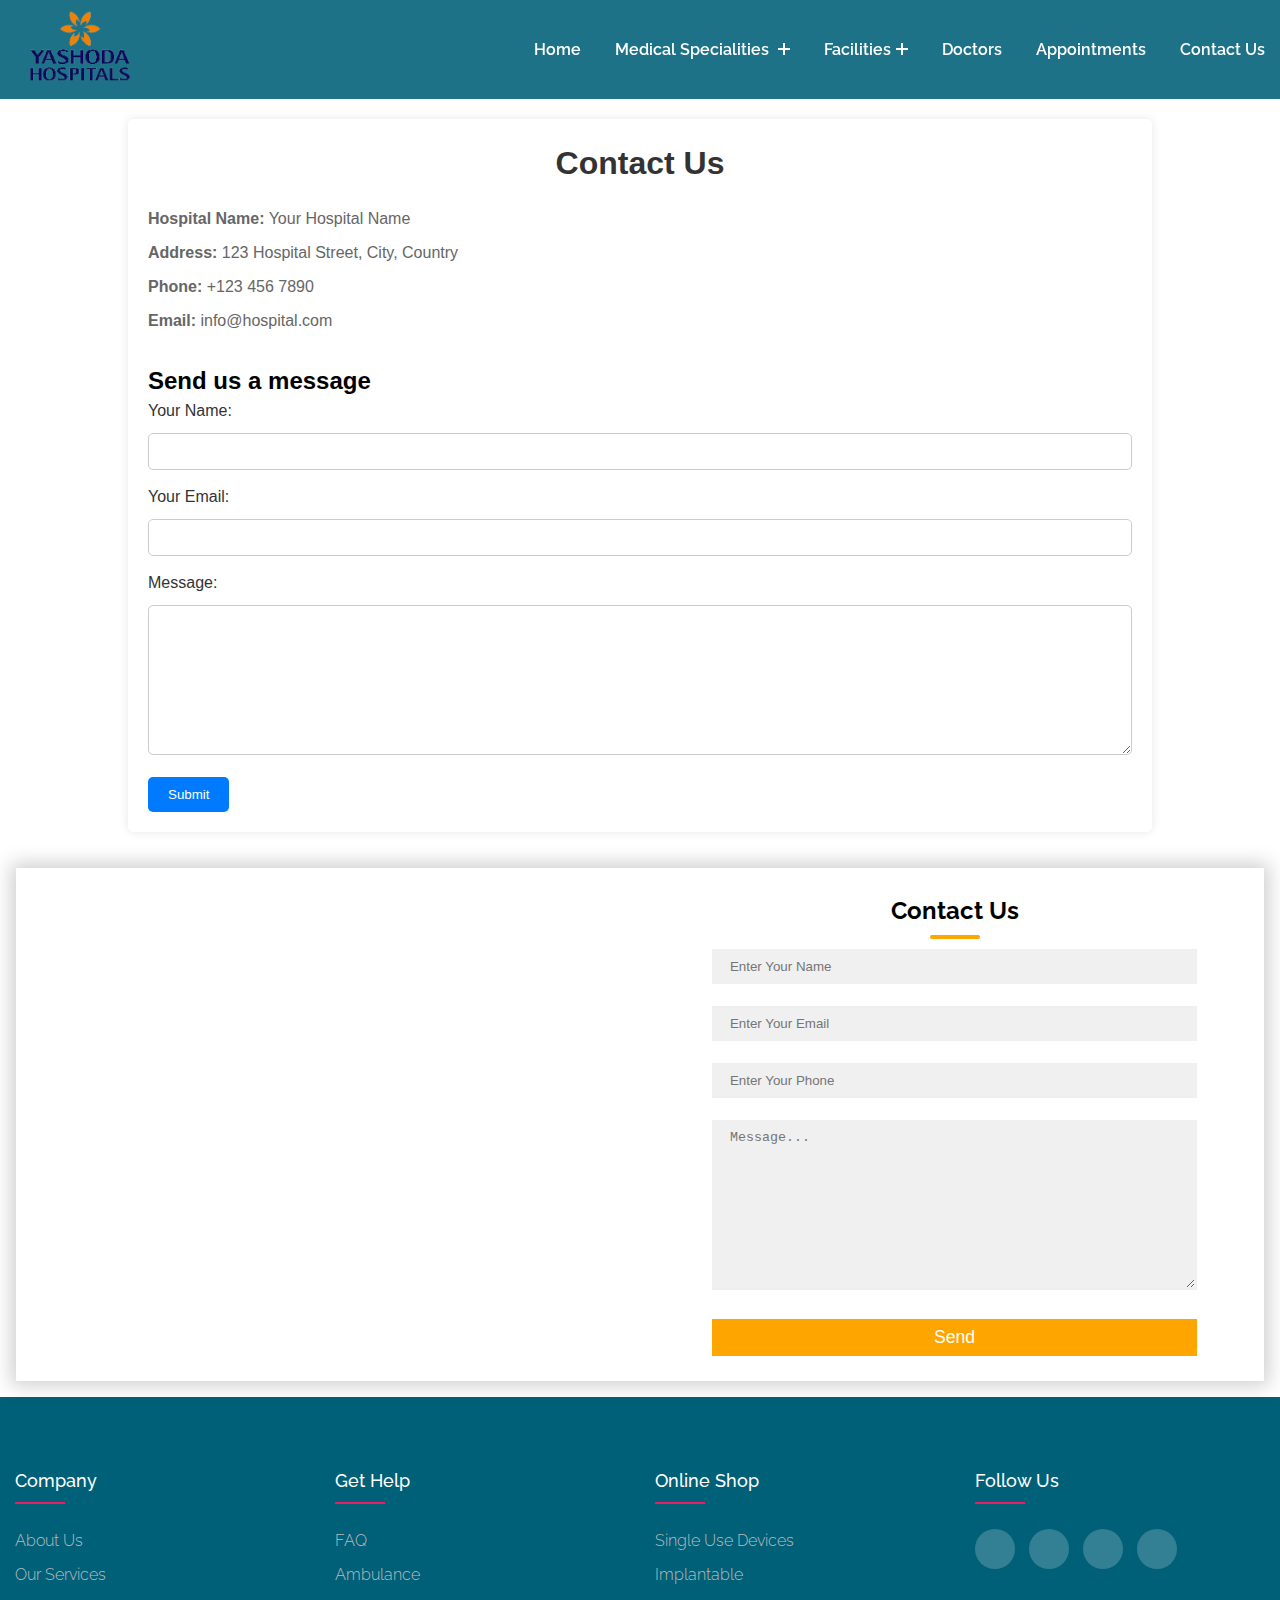
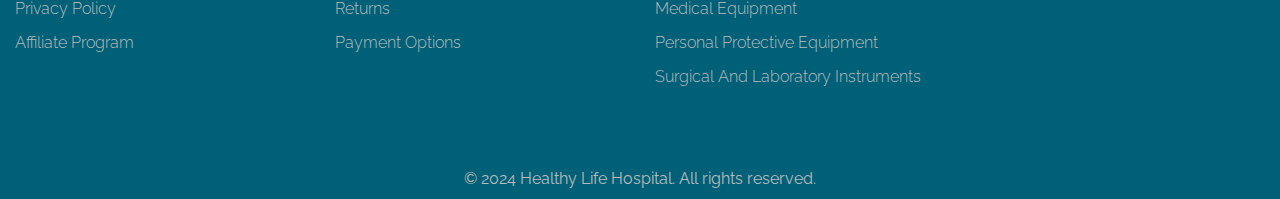
<file: contactus.html>
<!DOCTYPE html>
<html lang="en">

<head>
    <meta charset="UTF-8">
    <meta name="viewport" content="width=device-width, initial-scale=1.0">
    <title>contact us</title>
    <link rel="stylesheet" href="/css/contactus.css">
</head>

<body>
    <!-- header start -->
    <header class="header">
        <div>
            <div class="header-main">
                <div class="logo">
                    <a href="#"><img src="/images/images.png" alt=""></a>
                </div>
                <div class="open-nav-menu">
                    <span></span>
                </div>
                <div class="menu-overlay">
                </div>
                <!-- navigation menu start -->
                <nav class="nav-menu">
                    <div class="close-nav-menu">
                        <img src="/images/close.png" alt="close">
                    </div>
                    <ul class="menu">
                        <li class="menu-item">
                            <a href="/index.html"><i class="fa-solid fa-hospital"></i>&nbsp;Home</a>
                        </li>
                        <li class="menu-item menu-item-has-children">
                            <a href="#" data-toggle="sub-menu">Medical Specialities <i class="plus"></i></a>
                            <ul class="sub-menu">
                                <li class="menu-item"><a href="/internalmedicen.html">Internal Medicine</a></li>
                                <li class="menu-item"><a href="/pediatrics.html">Pediatrics</a></li>
                                <li class="menu-item"><a href="/surgery.html">Surgery</a></li>
                                <li class="menu-item"><a href="/Orthopedics.html">Orthopedics</a></li>
                                <li class="menu-item"><a href="/Gynecology.html">Obstetrics and Gynecology </a></li>
                            </ul>
                        </li>

                        <li class="menu-item menu-item-has-children">
                            <a href="#" data-toggle="sub-menu">Facilities<i class="plus"></i></a>
                            <ul class="sub-menu">
                                <li class="menu-item"><a href="/xray.html">Xray</a></li>
                                <li class="menu-item"><a href="/ctscan.html">CT Scan</a></li>
                                <li class="menu-item"><a href="/mricenter.html">MRI Center</a></li>
                            </ul>
                        </li>
                        <li class="menu-item">
                            <a href="/docters.html">Doctors</a>
                        </li>
                        <li class="menu-item">
                            <a href="/appoinment.html">Appointments</a>
                        </li>
                        <li class="menu-item">
                            <a href="/contactus.html">Contact Us</a>
                        </li>
                    </ul>
                </nav>
                <!-- navigation menu end -->
            </div>
        </div>
    </header>
    <!-- header end -->
    <div class="contact-container">
        <h1>Contact Us</h1>
        <div class="contact-info">
            <p><strong>Hospital Name:</strong> Your Hospital Name</p>
            <p><strong>Address:</strong> 123 Hospital Street, City, Country</p>
            <p><strong>Phone:</strong> +123 456 7890</p>
            <p><strong>Email:</strong> info@hospital.com</p>
        </div>
        <div class="contact-form">
            <h2>Send us a message</h2>
            <form action="#" method="post">
                <label for="name">Your Name:</label>
                <input type="text" id="name" name="name" required>

                <label for="email">Your Email:</label>
                <input type="email" id="email" name="email" required>

                <label for="message">Message:</label>
                <textarea id="message" name="message" required></textarea>

                <input type="submit" value="Submit">
            </form>
        </div>
    </div>
    <div class="footer-2">
        <div class="contact-box">
            <div class="left">
                <iframe
                    src="https://www.google.com/maps/embed?pb=!1m18!1m12!1m3!1d3672.8859920873338!2d72.48585367513958!3d22.991219479195784!2m3!1f0!2f0!3f0!3m2!1i1024!2i768!4f13.1!3m3!1m2!1s0x395e9bc4ce73bf61%3A0x323634959dab072f!2sLJ%20University!5e0!3m2!1sen!2sin!4v1711549939228!5m2!1sen!2sin"
                    width="600" height="450" style="border:0;" allowfullscreen="" loading="lazy"
                    referrerpolicy="no-referrer-when-downgrade"></iframe>
            </div>
            <div class="right">
                <h2>Contact Us</h2>
                <form action="#" method="post">
                    <input type="text" name="name" class="field" placeholder="Enter Your Name" required>
                    <input type="text" name="name" class="field" placeholder="Enter Your Email" required>
                    <input type="text" name="name" class="field" placeholder="Enter Your Phone" required>
                    <textarea name="msg" id="msg" class="field" cols="30" rows="10" placeholder="Message..."></textarea>
                    <button class="btn">Send</button>
                </form>
            </div>
        </div>
    </div>
    <!-- footer -->
    <footer class="footer">
        <div class="container">
            <div class="row">
                <div class="footer-col">
                    <h4>company</h4>
                    <ul>
                        <li><a href="#">about us</a></li>
                        <li><a href="#">our services</a></li>
                        <li><a href="#">privacy policy</a></li>
                        <li><a href="#">affiliate program</a></li>
                    </ul>
                </div>
                <div class="footer-col">
                    <h4>get help</h4>
                    <ul>
                        <li><a href="#">FAQ</a></li>
                        <li><a href="#">ambulance</a></li>
                        <li><a href="#">returns</a></li>
                        <li><a href="#">payment options</a></li>
                    </ul>
                </div>
                <div class="footer-col">
                    <h4>online shop</h4>
                    <ul>
                        <li><a href="#">single use devices</a></li>
                        <li><a href="#">implantable</a></li>
                        <li><a href="#">medical equipment</a></li>
                        <li><a href="#">personal protective equipment</a></li>
                        <li><a href="#">surgical and laboratory instruments</a></li>
                    </ul>
                </div>
                <div class="footer-col">
                    <h4>follow us</h4>
                    <div class="social-links">
                        <a href="#"><i class="fab fa-facebook-f"></i></a>
                        <a href="#"><i class="fab fa-twitter"></i></a>
                        <a href="#"><i class="fab fa-instagram"></i></a>
                        <a href="#"><i class="fab fa-linkedin-in"></i></a>
                    </div>
                </div>
            </div>
        </div>
    </footer>
    <div class="copyright">
        <p>© 2024 Healthy Life Hospital. All rights reserved.
        </p>
    </div>
</body>

</html>
</file>
<file: css/contactus.css>
@import url('https://fonts.googleapis.com/css2?family=Raleway:wght@400;500;600&display=swap');

body {
    line-height: 1.5;
    font-family: 'Raleway', sans-serif;
    font-weight: 400;
}

body.hidden-scrolling {
    overflow-y: hidden;
}

* {
    margin: 0;
    box-sizing: border-box;
}

.container {
    width: 100%;
    margin: auto;
}

ul {
    list-style: none;
    margin: 0;
    padding: 0;
}

a {
    text-decoration: none;
}

/*header*/
.header {
    position: sticky;
    width: 100%;
    left: 0;
    top: 0;
    z-index: 99;
}

.header-main {
    background-color: #006078e2;
    display: flex;
    justify-content: space-between;
    align-items: center;
    padding: 10px 0;
    width: 100%;
    color: #ffffff;
    /* border: 2px solid red; */
    /* border-radius: 4px; */
}

.header .logo {
    padding: 0 15px;
    /* border: 2px solid red; */
}

.header .logo a {
    /* font-size: 30px; */
    /* text-transform: capitalize; */
    /* color: #e91e63; */
    /* font-weight: 600; */
    height: 100%;
    width: 100%;
    /* border: 2px solid red; */
}

.header .logo img {
    height: 8vh;
    /* width: 10vw; */
}

.header .nav-menu {
    padding: 0 15px;
}

.header .menu>.menu-item {
    display: inline-block;
    margin-left: 30px;
    position: relative;
}

.header .menu>.menu-item>a {
    display: block;
    padding: 12px 0;
    font-size: 16px;
    color: #fff;
    text-transform: capitalize;
    font-weight: 600;
    transition: all 0.3s ease;
}

.header .menu>.menu-item>a .plus {
    display: inline-block;
    height: 12px;
    width: 12px;
    position: relative;
    margin-left: 5px;
    pointer-events: none;
}

.header .menu>.menu-item>a .plus:before,
.header .menu>.menu-item>a .plus:after {
    content: '';
    position: absolute;
    box-sizing: border-box;
    left: 50%;
    top: 50%;
    background-color: #fff;
    height: 2px;
    width: 100%;
    transform: translate(-50%, -50%);
    transition: all 0.3s ease;
}

.header .menu>.menu-item:hover>a .plus:before,
.header .menu>.menu-item:hover>a .plus:after {
    background-color: #ffac68;
}

.header .menu>.menu-item>a .plus:after {
    transform: translate(-50%, -50%) rotate(-90deg);
}

.header .menu>.menu-item>.sub-menu>.menu-item>a:hover,
.header .menu>.menu-item:hover>a {
    color: #ffac68;
}

.header .menu>.menu-item>.sub-menu {
    box-shadow: 0 0 10px rgba(0, 0, 0, 0.2);
    width: 220px;
    position: absolute;
    left: 0;
    top: 100%;
    background-color: #00576F;
    padding: 10px 0;
    border-top: 3px solid #00576F;
    transform: translateY(10px);
    transition: all 0.3s ease;
    opacity: 0;
    visibility: hidden;
}

@media(min-width: 992px) {
    .header .menu>.menu-item-has-children:hover>.sub-menu {
        transform: translateY(0);
        opacity: 1;
        visibility: visible;
    }

    .header .menu>.menu-item-has-children:hover>a .plus:after {
        transform: translate(-50%, -50%) rotate(0deg);
    }
}

.header .menu>.menu-item>.sub-menu>.menu-item {
    display: block;
}

.header .menu>.menu-item>.sub-menu>.menu-item>a {
    display: block;
    padding: 10px 20px;
    font-size: 16px;
    font-weight: 600;
    color: #fff;
    transition: all 0.3s ease;
    text-transform: capitalize;
}

.header .open-nav-menu {
    height: 34px;
    width: 40px;
    margin-right: 15px;
    display: none;
    align-items: center;
    justify-content: center;
    cursor: pointer;
}

.header .open-nav-menu span {
    display: block;
    height: 3px;
    width: 24px;
    background-color: #000000;
    position: relative;
}

.header .open-nav-menu span:before,
.header .open-nav-menu span:after {
    content: '';
    position: absolute;
    left: 0;
    width: 100%;
    height: 100%;
    background-color: #000000;
    box-sizing: border-box;
}

.header .open-nav-menu span:before {
    top: -7px;
}

.header .open-nav-menu span:after {
    top: 7px;
}

.header .close-nav-menu {
    height: 40px;
    width: 40px;
    background-color: #ffffff;
    margin: 0 0 15px 15px;
    cursor: pointer;
    display: none;
    align-items: center;
    justify-content: center;
}

.header .close-nav-menu img {
    width: 16px;
}

.header .menu-overlay {
    position: fixed;
    z-index: 999;
    background-color: rgba(0, 0, 0, 0.5);
    left: 0;
    top: 0;
    height: 100%;
    width: 100%;
    visibility: hidden;
    opacity: 0;
    transition: all 0.3s ease;
}

/* navbar end */
/* responsive */

@media(max-width: 991px) {
    .header .menu-overlay.active {
        visibility: visible;
        opacity: 1;
    }

    .header .nav-menu {
        position: fixed;
        right: -280px;
        visibility: hidden;
        width: 280px;
        height: 100%;
        top: 0;
        overflow-y: auto;
        background-color: #222222;
        z-index: 1000;
        padding: 15px 0;
        transition: all 0.5s ease;
    }

    .header .nav-menu.open {
        visibility: visible;
        right: 0px;
    }

    .header .menu>.menu-item {
        display: block;
        margin: 0;
    }

    .header .menu>.menu-item-has-children>a {
        display: flex;
        justify-content: space-between;
        align-items: center;
    }

    .header .menu>.menu-item>a {
        color: #ffffff;
        padding: 12px 15px;
        border-bottom: 1px solid #333333;
    }

    .header .menu>.menu-item:first-child>a {
        border-top: 1px solid #333333;
    }

    .header .menu>.menu-item>a .plus:before,
    .header .menu>.menu-item>a .plus:after {
        background-color: #ffffff;
    }

    .header .menu>.menu-item-has-children.active>a .plus:after {
        transform: translate(-50%, -50%) rotate(0deg);
    }

    .header .menu>.menu-item>.sub-menu {
        width: 100%;
        position: relative;
        opacity: 1;
        visibility: visible;
        border: none;
        background-color: transparent;
        box-shadow: none;
        transform: translateY(0px);
        padding: 0px;
        left: auto;
        top: auto;
        max-height: 0;
        overflow: hidden;
    }

    .header .menu>.menu-item>.sub-menu>.menu-item>a {
        padding: 12px 45px;
        color: #ffffff;
        border-bottom: 1px solid #333333;
    }

    .header .close-nav-menu,
    .header .open-nav-menu {
        display: flex;
    }
}
.contact-container {
    background-color: #f2f2f2;
    font-family: Arial, sans-serif;
    width: 80%;
    margin: 20px auto;
    background-color: #fff;
    padding: 20px;
    border-radius: 5px;
    box-shadow: 0 0 10px rgba(0, 0, 0, 0.1);
}

h1 {
    text-align: center;
    color: #333;
}

.contact-info {
    margin-top: 20px;
}

.contact-info p {
    margin: 10px 0;
    color: #666;
}

.contact-form {
    margin-top: 30px;
}

.contact-form label {
    display: block;
    margin-bottom: 10px;
    color: #333;
}

.contact-form input[type="text"],
.contact-form input[type="email"],
.contact-form textarea {
    width: 100%;
    padding: 10px;
    margin-bottom: 15px;
    border: 1px solid #ccc;
    border-radius: 5px;
    box-sizing: border-box;
}

.contact-form textarea {
    height: 150px;
}

.contact-form input[type="submit"] {
    background-color: #007bff;
    color: #fff;
    border: none;
    padding: 10px 20px;
    border-radius: 5px;
    cursor: pointer;
    transition: background-color 0.3s ease;
}

.contact-form input[type="submit"]:hover {
    background-color: #0056b3;
}
/* footer css */
.footer {
    background-color: #006078;
    padding: 70px 0;
}

.footer-col {
    width: 25%;
    padding: 0 15px;
}

.footer-col h4 {
    font-size: 18px;
    color: #ffffff;
    text-transform: capitalize;
    margin-bottom: 35px;
    font-weight: 500;
    position: relative;
}

.footer-col h4::before {
    content: '';
    position: absolute;
    left: 0;
    bottom: -10px;
    background-color: #e91e63;
    height: 2px;
    box-sizing: border-box;
    width: 50px;
}

.footer-col ul li:not(:last-child) {
    margin-bottom: 10px;
}

.footer-col ul li a {
    font-size: 16px;
    text-transform: capitalize;
    color: #ffffff;
    text-decoration: none;
    font-weight: 300;
    color: #bbbbbb;
    display: block;
    transition: all 0.3s ease;
}

.footer-col ul li a:hover {
    color: #ffffff;
    padding-left: 8px;
}

.footer-col .social-links a {
    display: inline-block;
    height: 40px;
    width: 40px;
    background-color: rgba(255, 255, 255, 0.2);
    margin: 0 10px 10px 0;
    text-align: center;
    line-height: 40px;
    border-radius: 50%;
    /* color: #fff; */
    transition: all 0.5s ease;
}

.footer-col .social-links a:hover {
    color: #24262b;
    background-color: #ffffff;
}

/*responsive*/
@media(max-width: 767px) {
    .footer-col {
        width: 50%;
        margin-bottom: 30px;
    }
}

@media(max-width: 574px) {
    .footer-col {
        width: 100%;
    }
}

.footer-2 {
    position: relative;
    width: 100%;
    height: 80%;
    display: flex;
    justify-content: space-evenly;
    align-items: center;
    flex-wrap: wrap;
    padding: 1rem;
}

.contact-box {
    max-width: 100%;
    display: grid;
    grid-gap: 10px;
    grid-template-columns: repeat(2, 1fr);
    justify-content: center;
    align-items: center;
    text-align: center;
    background-color: #fff;
    box-shadow: 0px 0px 18px 5px rgba(0, 0, 0, .19);
}

.left iframe {
    padding: 10px 10px;
    width: 100%;
    height: 470px;
}

.right {
    padding: 25px 40px;
}

.right form {
    width: 100%;
}

.footer-2 .right h2 {
    position: relative;
    padding: 0 0 10px;
    margin-bottom: 10px;
}

.footer-2 .right h2::after {
    content: "";
    position: absolute;
    left: 50%;
    bottom: 0;
    transform: translateX(-50%);
    height: 4px;
    width: 50px;
    border-radius: 2px;
    background-color: orange;
}

.field {
    width: 90%;
    border: 2px solid rgba(0, 0, 0, 0);
    outline: none;
    background-color: rgba(230, 230, 230, .6);
    padding: .5rem 1rem;
    margin-bottom: 22px;
    transition: .3s;
}

.field:hover {
    background-color: rgba(0, 0, 0, .1);
}

textarea {
    min-height: 150px;
}

.btn {
    width: 90%;
    padding: .5rem 1rem;
    background-color: orange;
    color: #fff;
    font-size: 1.1rem;
    border: none;
    cursor: pointer;
    transition: .3s;
}

.btn:hover {
    background: #27ae60;
}

.field:focus {
    border: 2px solid rgba(30, 85, 250, .7);
    background-color: #fff;
}

@media screen and (max-width:769px) {
    .contact-box {
        grid-template-columns: 1fr;
    }

    .left iframe {
        padding: 0;
    }
}

.copyright {
    width: 100%;
    background-color: #006078;
    color: #bbbbbb;
    margin-bottom: 0;
}

.copyright p {
    width: 100%;
    text-align: center;
    padding: .5rem;
    margin: 0;
}
.footer .container .row{
    display: flex;
}
</file>
